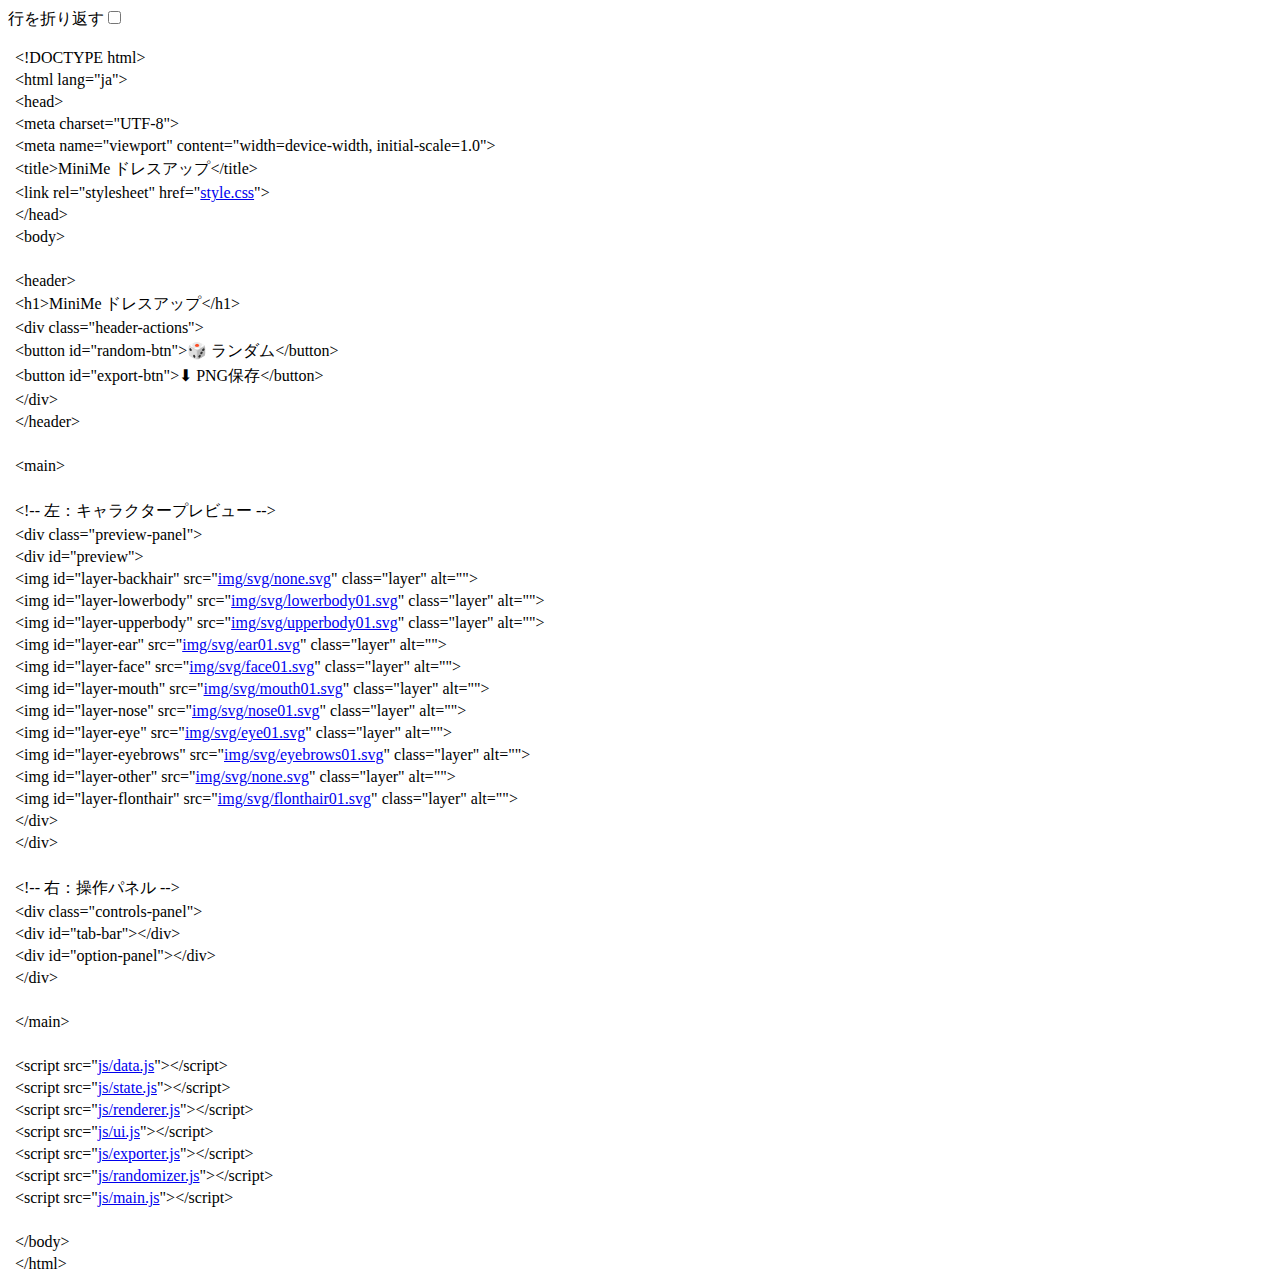
<file: index_bk.html>
<!-- saved from url=(0080)file:///C:/Users/k0ike/OneDrive/Desktop/claude/minimedressupgenerator/index.html -->
<html><head><meta http-equiv="Content-Type" content="text/html; charset=UTF-8"><meta name="color-scheme" content="light dark"></head><body><div class="line-gutter-backdrop"></div><form autocomplete="off"><label class="line-wrap-control">行を折り返す<input type="checkbox" aria-label="行を折り返す"></label></form><table><tbody><tr><td class="line-number" value="1"></td><td class="line-content"><span class="html-doctype">&lt;!DOCTYPE html&gt;</span></td></tr><tr><td class="line-number" value="2"></td><td class="line-content"><span class="html-tag">&lt;html <span class="html-attribute-name">lang</span>="<span class="html-attribute-value">ja</span>"&gt;</span></td></tr><tr><td class="line-number" value="3"></td><td class="line-content"><span class="html-tag">&lt;head&gt;</span></td></tr><tr><td class="line-number" value="4"></td><td class="line-content">  <span class="html-tag">&lt;meta <span class="html-attribute-name">charset</span>="<span class="html-attribute-value">UTF-8</span>"&gt;</span></td></tr><tr><td class="line-number" value="5"></td><td class="line-content">  <span class="html-tag">&lt;meta <span class="html-attribute-name">name</span>="<span class="html-attribute-value">viewport</span>" <span class="html-attribute-name">content</span>="<span class="html-attribute-value">width=device-width, initial-scale=1.0</span>"&gt;</span></td></tr><tr><td class="line-number" value="6"></td><td class="line-content">  <span class="html-tag">&lt;title&gt;</span>MiniMe ドレスアップ<span class="html-tag">&lt;/title&gt;</span></td></tr><tr><td class="line-number" value="7"></td><td class="line-content">  <span class="html-tag">&lt;link <span class="html-attribute-name">rel</span>="<span class="html-attribute-value">stylesheet</span>" <span class="html-attribute-name">href</span>="<a class="html-attribute-value html-resource-link" target="_blank" href="file:///C:/Users/k0ike/OneDrive/Desktop/claude/minimedressupgenerator/style.css" rel="noreferrer noopener">style.css</a>"&gt;</span></td></tr><tr><td class="line-number" value="8"></td><td class="line-content"><span class="html-tag">&lt;/head&gt;</span></td></tr><tr><td class="line-number" value="9"></td><td class="line-content"><span class="html-tag">&lt;body&gt;</span></td></tr><tr><td class="line-number" value="10"></td><td class="line-content"><br></td></tr><tr><td class="line-number" value="11"></td><td class="line-content">  <span class="html-tag">&lt;header&gt;</span></td></tr><tr><td class="line-number" value="12"></td><td class="line-content">    <span class="html-tag">&lt;h1&gt;</span>MiniMe ドレスアップ<span class="html-tag">&lt;/h1&gt;</span></td></tr><tr><td class="line-number" value="13"></td><td class="line-content">    <span class="html-tag">&lt;div <span class="html-attribute-name">class</span>="<span class="html-attribute-value">header-actions</span>"&gt;</span></td></tr><tr><td class="line-number" value="14"></td><td class="line-content">      <span class="html-tag">&lt;button <span class="html-attribute-name">id</span>="<span class="html-attribute-value">random-btn</span>"&gt;</span>🎲 ランダム<span class="html-tag">&lt;/button&gt;</span></td></tr><tr><td class="line-number" value="15"></td><td class="line-content">      <span class="html-tag">&lt;button <span class="html-attribute-name">id</span>="<span class="html-attribute-value">export-btn</span>"&gt;</span>⬇ PNG保存<span class="html-tag">&lt;/button&gt;</span></td></tr><tr><td class="line-number" value="16"></td><td class="line-content">    <span class="html-tag">&lt;/div&gt;</span></td></tr><tr><td class="line-number" value="17"></td><td class="line-content">  <span class="html-tag">&lt;/header&gt;</span></td></tr><tr><td class="line-number" value="18"></td><td class="line-content"><br></td></tr><tr><td class="line-number" value="19"></td><td class="line-content">  <span class="html-tag">&lt;main&gt;</span></td></tr><tr><td class="line-number" value="20"></td><td class="line-content"><br></td></tr><tr><td class="line-number" value="21"></td><td class="line-content">    <span class="html-comment">&lt;!-- 左：キャラクタープレビュー --&gt;</span></td></tr><tr><td class="line-number" value="22"></td><td class="line-content">    <span class="html-tag">&lt;div <span class="html-attribute-name">class</span>="<span class="html-attribute-value">preview-panel</span>"&gt;</span></td></tr><tr><td class="line-number" value="23"></td><td class="line-content">      <span class="html-tag">&lt;div <span class="html-attribute-name">id</span>="<span class="html-attribute-value">preview</span>"&gt;</span></td></tr><tr><td class="line-number" value="24"></td><td class="line-content">        <span class="html-tag">&lt;img <span class="html-attribute-name">id</span>="<span class="html-attribute-value">layer-backhair</span>"  <span class="html-attribute-name">src</span>="<a class="html-attribute-value html-resource-link" target="_blank" href="file:///C:/Users/k0ike/OneDrive/Desktop/claude/minimedressupgenerator/img/svg/none.svg" rel="noreferrer noopener">img/svg/none.svg</a>"        <span class="html-attribute-name">class</span>="<span class="html-attribute-value">layer</span>" <span class="html-attribute-name">alt</span>=""&gt;</span></td></tr><tr><td class="line-number" value="25"></td><td class="line-content">        <span class="html-tag">&lt;img <span class="html-attribute-name">id</span>="<span class="html-attribute-value">layer-lowerbody</span>" <span class="html-attribute-name">src</span>="<a class="html-attribute-value html-resource-link" target="_blank" href="file:///C:/Users/k0ike/OneDrive/Desktop/claude/minimedressupgenerator/img/svg/lowerbody01.svg" rel="noreferrer noopener">img/svg/lowerbody01.svg</a>" <span class="html-attribute-name">class</span>="<span class="html-attribute-value">layer</span>" <span class="html-attribute-name">alt</span>=""&gt;</span></td></tr><tr><td class="line-number" value="26"></td><td class="line-content">        <span class="html-tag">&lt;img <span class="html-attribute-name">id</span>="<span class="html-attribute-value">layer-upperbody</span>" <span class="html-attribute-name">src</span>="<a class="html-attribute-value html-resource-link" target="_blank" href="file:///C:/Users/k0ike/OneDrive/Desktop/claude/minimedressupgenerator/img/svg/upperbody01.svg" rel="noreferrer noopener">img/svg/upperbody01.svg</a>" <span class="html-attribute-name">class</span>="<span class="html-attribute-value">layer</span>" <span class="html-attribute-name">alt</span>=""&gt;</span></td></tr><tr><td class="line-number" value="27"></td><td class="line-content">        <span class="html-tag">&lt;img <span class="html-attribute-name">id</span>="<span class="html-attribute-value">layer-ear</span>"       <span class="html-attribute-name">src</span>="<a class="html-attribute-value html-resource-link" target="_blank" href="file:///C:/Users/k0ike/OneDrive/Desktop/claude/minimedressupgenerator/img/svg/ear01.svg" rel="noreferrer noopener">img/svg/ear01.svg</a>"       <span class="html-attribute-name">class</span>="<span class="html-attribute-value">layer</span>" <span class="html-attribute-name">alt</span>=""&gt;</span></td></tr><tr><td class="line-number" value="28"></td><td class="line-content">        <span class="html-tag">&lt;img <span class="html-attribute-name">id</span>="<span class="html-attribute-value">layer-face</span>"      <span class="html-attribute-name">src</span>="<a class="html-attribute-value html-resource-link" target="_blank" href="file:///C:/Users/k0ike/OneDrive/Desktop/claude/minimedressupgenerator/img/svg/face01.svg" rel="noreferrer noopener">img/svg/face01.svg</a>"      <span class="html-attribute-name">class</span>="<span class="html-attribute-value">layer</span>" <span class="html-attribute-name">alt</span>=""&gt;</span></td></tr><tr><td class="line-number" value="29"></td><td class="line-content">        <span class="html-tag">&lt;img <span class="html-attribute-name">id</span>="<span class="html-attribute-value">layer-mouth</span>"     <span class="html-attribute-name">src</span>="<a class="html-attribute-value html-resource-link" target="_blank" href="file:///C:/Users/k0ike/OneDrive/Desktop/claude/minimedressupgenerator/img/svg/mouth01.svg" rel="noreferrer noopener">img/svg/mouth01.svg</a>"     <span class="html-attribute-name">class</span>="<span class="html-attribute-value">layer</span>" <span class="html-attribute-name">alt</span>=""&gt;</span></td></tr><tr><td class="line-number" value="30"></td><td class="line-content">        <span class="html-tag">&lt;img <span class="html-attribute-name">id</span>="<span class="html-attribute-value">layer-nose</span>"      <span class="html-attribute-name">src</span>="<a class="html-attribute-value html-resource-link" target="_blank" href="file:///C:/Users/k0ike/OneDrive/Desktop/claude/minimedressupgenerator/img/svg/nose01.svg" rel="noreferrer noopener">img/svg/nose01.svg</a>"      <span class="html-attribute-name">class</span>="<span class="html-attribute-value">layer</span>" <span class="html-attribute-name">alt</span>=""&gt;</span></td></tr><tr><td class="line-number" value="31"></td><td class="line-content">        <span class="html-tag">&lt;img <span class="html-attribute-name">id</span>="<span class="html-attribute-value">layer-eye</span>"       <span class="html-attribute-name">src</span>="<a class="html-attribute-value html-resource-link" target="_blank" href="file:///C:/Users/k0ike/OneDrive/Desktop/claude/minimedressupgenerator/img/svg/eye01.svg" rel="noreferrer noopener">img/svg/eye01.svg</a>"       <span class="html-attribute-name">class</span>="<span class="html-attribute-value">layer</span>" <span class="html-attribute-name">alt</span>=""&gt;</span></td></tr><tr><td class="line-number" value="32"></td><td class="line-content">        <span class="html-tag">&lt;img <span class="html-attribute-name">id</span>="<span class="html-attribute-value">layer-eyebrows</span>"  <span class="html-attribute-name">src</span>="<a class="html-attribute-value html-resource-link" target="_blank" href="file:///C:/Users/k0ike/OneDrive/Desktop/claude/minimedressupgenerator/img/svg/eyebrows01.svg" rel="noreferrer noopener">img/svg/eyebrows01.svg</a>"  <span class="html-attribute-name">class</span>="<span class="html-attribute-value">layer</span>" <span class="html-attribute-name">alt</span>=""&gt;</span></td></tr><tr><td class="line-number" value="33"></td><td class="line-content">        <span class="html-tag">&lt;img <span class="html-attribute-name">id</span>="<span class="html-attribute-value">layer-other</span>"     <span class="html-attribute-name">src</span>="<a class="html-attribute-value html-resource-link" target="_blank" href="file:///C:/Users/k0ike/OneDrive/Desktop/claude/minimedressupgenerator/img/svg/none.svg" rel="noreferrer noopener">img/svg/none.svg</a>"        <span class="html-attribute-name">class</span>="<span class="html-attribute-value">layer</span>" <span class="html-attribute-name">alt</span>=""&gt;</span></td></tr><tr><td class="line-number" value="34"></td><td class="line-content">        <span class="html-tag">&lt;img <span class="html-attribute-name">id</span>="<span class="html-attribute-value">layer-flonthair</span>" <span class="html-attribute-name">src</span>="<a class="html-attribute-value html-resource-link" target="_blank" href="file:///C:/Users/k0ike/OneDrive/Desktop/claude/minimedressupgenerator/img/svg/flonthair01.svg" rel="noreferrer noopener">img/svg/flonthair01.svg</a>" <span class="html-attribute-name">class</span>="<span class="html-attribute-value">layer</span>" <span class="html-attribute-name">alt</span>=""&gt;</span></td></tr><tr><td class="line-number" value="35"></td><td class="line-content">      <span class="html-tag">&lt;/div&gt;</span></td></tr><tr><td class="line-number" value="36"></td><td class="line-content">    <span class="html-tag">&lt;/div&gt;</span></td></tr><tr><td class="line-number" value="37"></td><td class="line-content"><br></td></tr><tr><td class="line-number" value="38"></td><td class="line-content">    <span class="html-comment">&lt;!-- 右：操作パネル --&gt;</span></td></tr><tr><td class="line-number" value="39"></td><td class="line-content">    <span class="html-tag">&lt;div <span class="html-attribute-name">class</span>="<span class="html-attribute-value">controls-panel</span>"&gt;</span></td></tr><tr><td class="line-number" value="40"></td><td class="line-content">      <span class="html-tag">&lt;div <span class="html-attribute-name">id</span>="<span class="html-attribute-value">tab-bar</span>"&gt;</span><span class="html-tag">&lt;/div&gt;</span></td></tr><tr><td class="line-number" value="41"></td><td class="line-content">      <span class="html-tag">&lt;div <span class="html-attribute-name">id</span>="<span class="html-attribute-value">option-panel</span>"&gt;</span><span class="html-tag">&lt;/div&gt;</span></td></tr><tr><td class="line-number" value="42"></td><td class="line-content">    <span class="html-tag">&lt;/div&gt;</span></td></tr><tr><td class="line-number" value="43"></td><td class="line-content"><br></td></tr><tr><td class="line-number" value="44"></td><td class="line-content">  <span class="html-tag">&lt;/main&gt;</span></td></tr><tr><td class="line-number" value="45"></td><td class="line-content"><br></td></tr><tr><td class="line-number" value="46"></td><td class="line-content">  <span class="html-tag">&lt;script <span class="html-attribute-name">src</span>="<a class="html-attribute-value html-resource-link" target="_blank" href="file:///C:/Users/k0ike/OneDrive/Desktop/claude/minimedressupgenerator/js/data.js" rel="noreferrer noopener">js/data.js</a>"&gt;</span><span class="html-tag">&lt;/script&gt;</span></td></tr><tr><td class="line-number" value="47"></td><td class="line-content">  <span class="html-tag">&lt;script <span class="html-attribute-name">src</span>="<a class="html-attribute-value html-resource-link" target="_blank" href="file:///C:/Users/k0ike/OneDrive/Desktop/claude/minimedressupgenerator/js/state.js" rel="noreferrer noopener">js/state.js</a>"&gt;</span><span class="html-tag">&lt;/script&gt;</span></td></tr><tr><td class="line-number" value="48"></td><td class="line-content">  <span class="html-tag">&lt;script <span class="html-attribute-name">src</span>="<a class="html-attribute-value html-resource-link" target="_blank" href="file:///C:/Users/k0ike/OneDrive/Desktop/claude/minimedressupgenerator/js/renderer.js" rel="noreferrer noopener">js/renderer.js</a>"&gt;</span><span class="html-tag">&lt;/script&gt;</span></td></tr><tr><td class="line-number" value="49"></td><td class="line-content">  <span class="html-tag">&lt;script <span class="html-attribute-name">src</span>="<a class="html-attribute-value html-resource-link" target="_blank" href="file:///C:/Users/k0ike/OneDrive/Desktop/claude/minimedressupgenerator/js/ui.js" rel="noreferrer noopener">js/ui.js</a>"&gt;</span><span class="html-tag">&lt;/script&gt;</span></td></tr><tr><td class="line-number" value="50"></td><td class="line-content">  <span class="html-tag">&lt;script <span class="html-attribute-name">src</span>="<a class="html-attribute-value html-resource-link" target="_blank" href="file:///C:/Users/k0ike/OneDrive/Desktop/claude/minimedressupgenerator/js/exporter.js" rel="noreferrer noopener">js/exporter.js</a>"&gt;</span><span class="html-tag">&lt;/script&gt;</span></td></tr><tr><td class="line-number" value="51"></td><td class="line-content">  <span class="html-tag">&lt;script <span class="html-attribute-name">src</span>="<a class="html-attribute-value html-resource-link" target="_blank" href="file:///C:/Users/k0ike/OneDrive/Desktop/claude/minimedressupgenerator/js/randomizer.js" rel="noreferrer noopener">js/randomizer.js</a>"&gt;</span><span class="html-tag">&lt;/script&gt;</span></td></tr><tr><td class="line-number" value="52"></td><td class="line-content">  <span class="html-tag">&lt;script <span class="html-attribute-name">src</span>="<a class="html-attribute-value html-resource-link" target="_blank" href="file:///C:/Users/k0ike/OneDrive/Desktop/claude/minimedressupgenerator/js/main.js" rel="noreferrer noopener">js/main.js</a>"&gt;</span><span class="html-tag">&lt;/script&gt;</span></td></tr><tr><td class="line-number" value="53"></td><td class="line-content"><br></td></tr><tr><td class="line-number" value="54"></td><td class="line-content"><span class="html-tag">&lt;/body&gt;</span></td></tr><tr><td class="line-number" value="55"></td><td class="line-content"><span class="html-tag">&lt;/html&gt;</span></td></tr><tr><td class="line-number" value="56"></td><td class="line-content"></td></tr></tbody></table></body></html>
</file>
